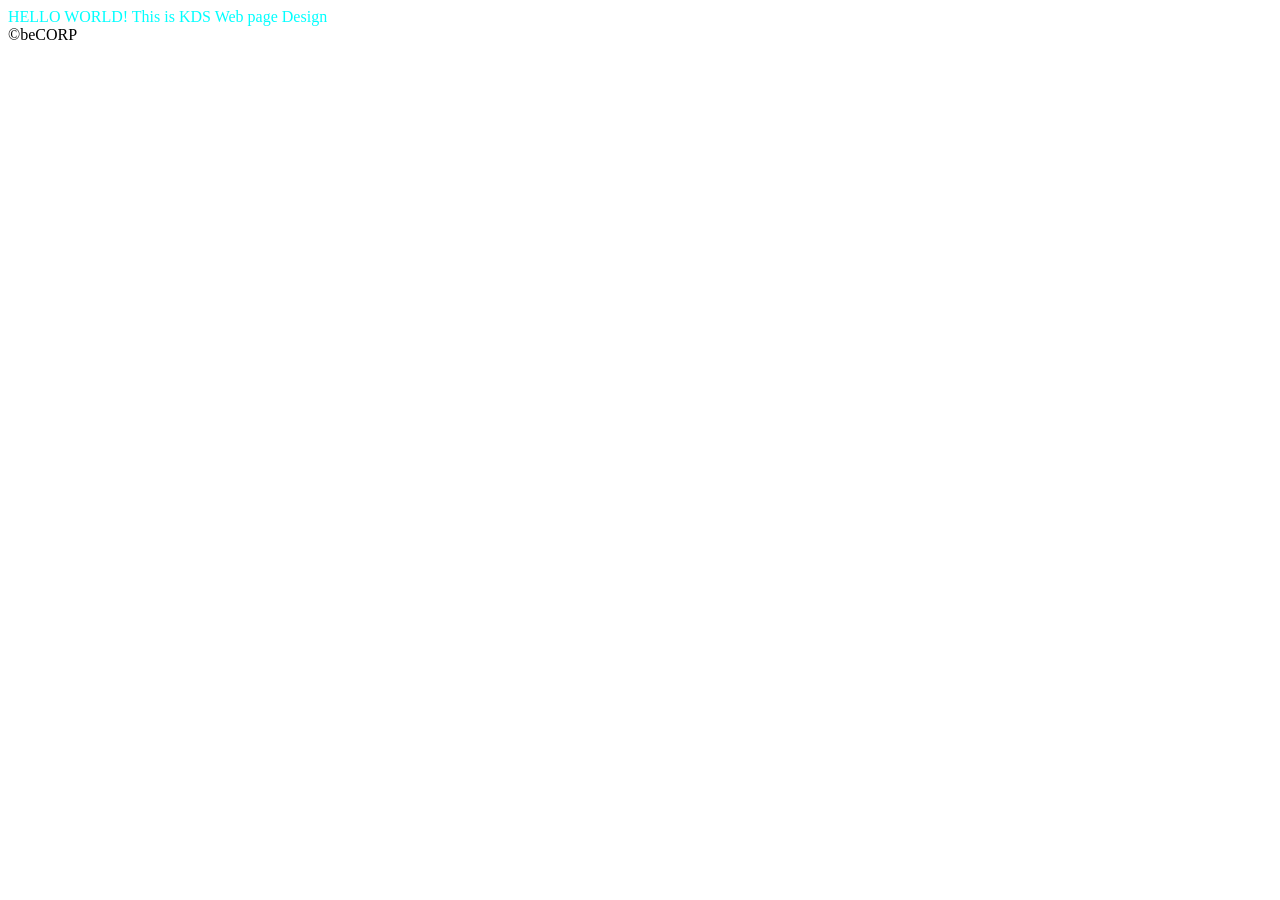
<file: site/index.html>
<!DOCTYPE html>
<html lang="en">
<head>
    <meta charset="UTF-8">
    <meta name="viewport" content="width=device-width, initial-scale=1.0">
    <title>Document</title>
</head>
<body>
    <div style="color: aqua;">HELLO WORLD! This is KDS Web page
        <span>Design</span>
    </div>
    <footer>&copy;beCORP</footer>
</body>
</html>
</file>
